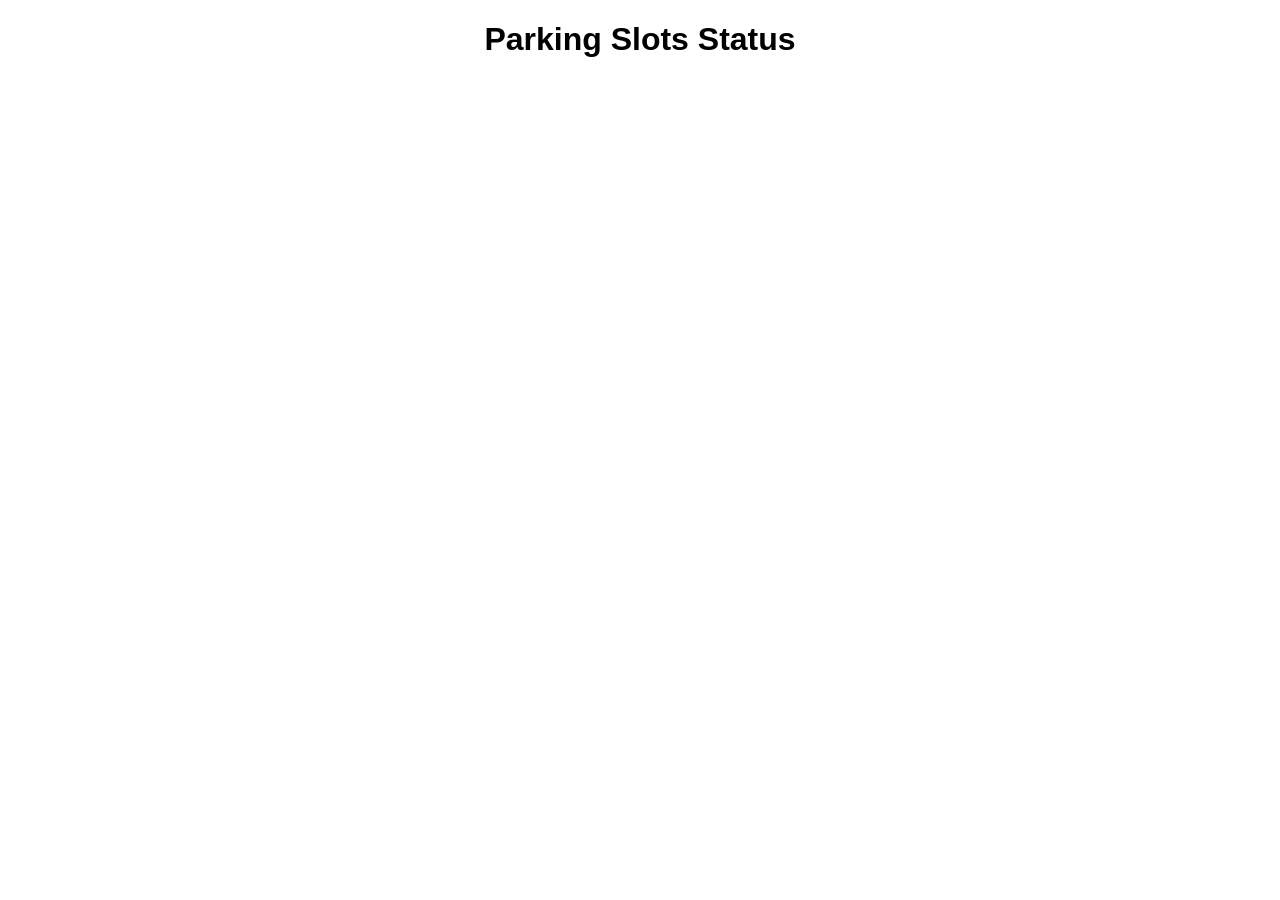
<file: slots.html>
<!DOCTYPE html>
<html lang="en">
<head>
<meta charset="UTF-8" />
<meta name="viewport" content="width=device-width, initial-scale=1.0" />
<title>Parking Slots Details</title>
<style>
  body { font-family: Arial, sans-serif; text-align: center; margin: 20px; }
  h1 { margin-bottom: 20px; }
  .parking-lot { display: flex; flex-wrap: wrap; justify-content: center; gap: 10px; }
  .parkingspot { width: 150px; height: 50px; line-height: 50px; color: #fff; font-weight: bold; border-radius: 8px; display: flex; align-items: center; justify-content: center; }
  .available { background-color: green; }
  .occupied { background-color: red; }
</style>
</head>
<body>
<h1>Parking Slots Status</h1>
<div class="parking-lot" id="parkingLot"></div>

<script>
  // Parse URL parameter for data
  const urlParams = new URLSearchParams(window.location.search);
  const slotsData = JSON.parse(urlParams.get('data'));

  const parkingLotDiv = document.getElementById('parkingLot');

  function renderSlots() {
    parkingLotDiv.innerHTML = '';
    slotsData.forEach((isAvailable, index) => {
      const slotDiv = document.createElement('div');
      slotDiv.className = 'parkingspot ' + (isAvailable ? 'available' : 'occupied');
      slotDiv.innerText = `Slot ${index + 1} - ${isAvailable ? 'Available' : 'Occupied'}`;
      parkingLotDiv.appendChild(slotDiv);
    });
  }

  renderSlots();
</script>
</body>
</html>
</file>
